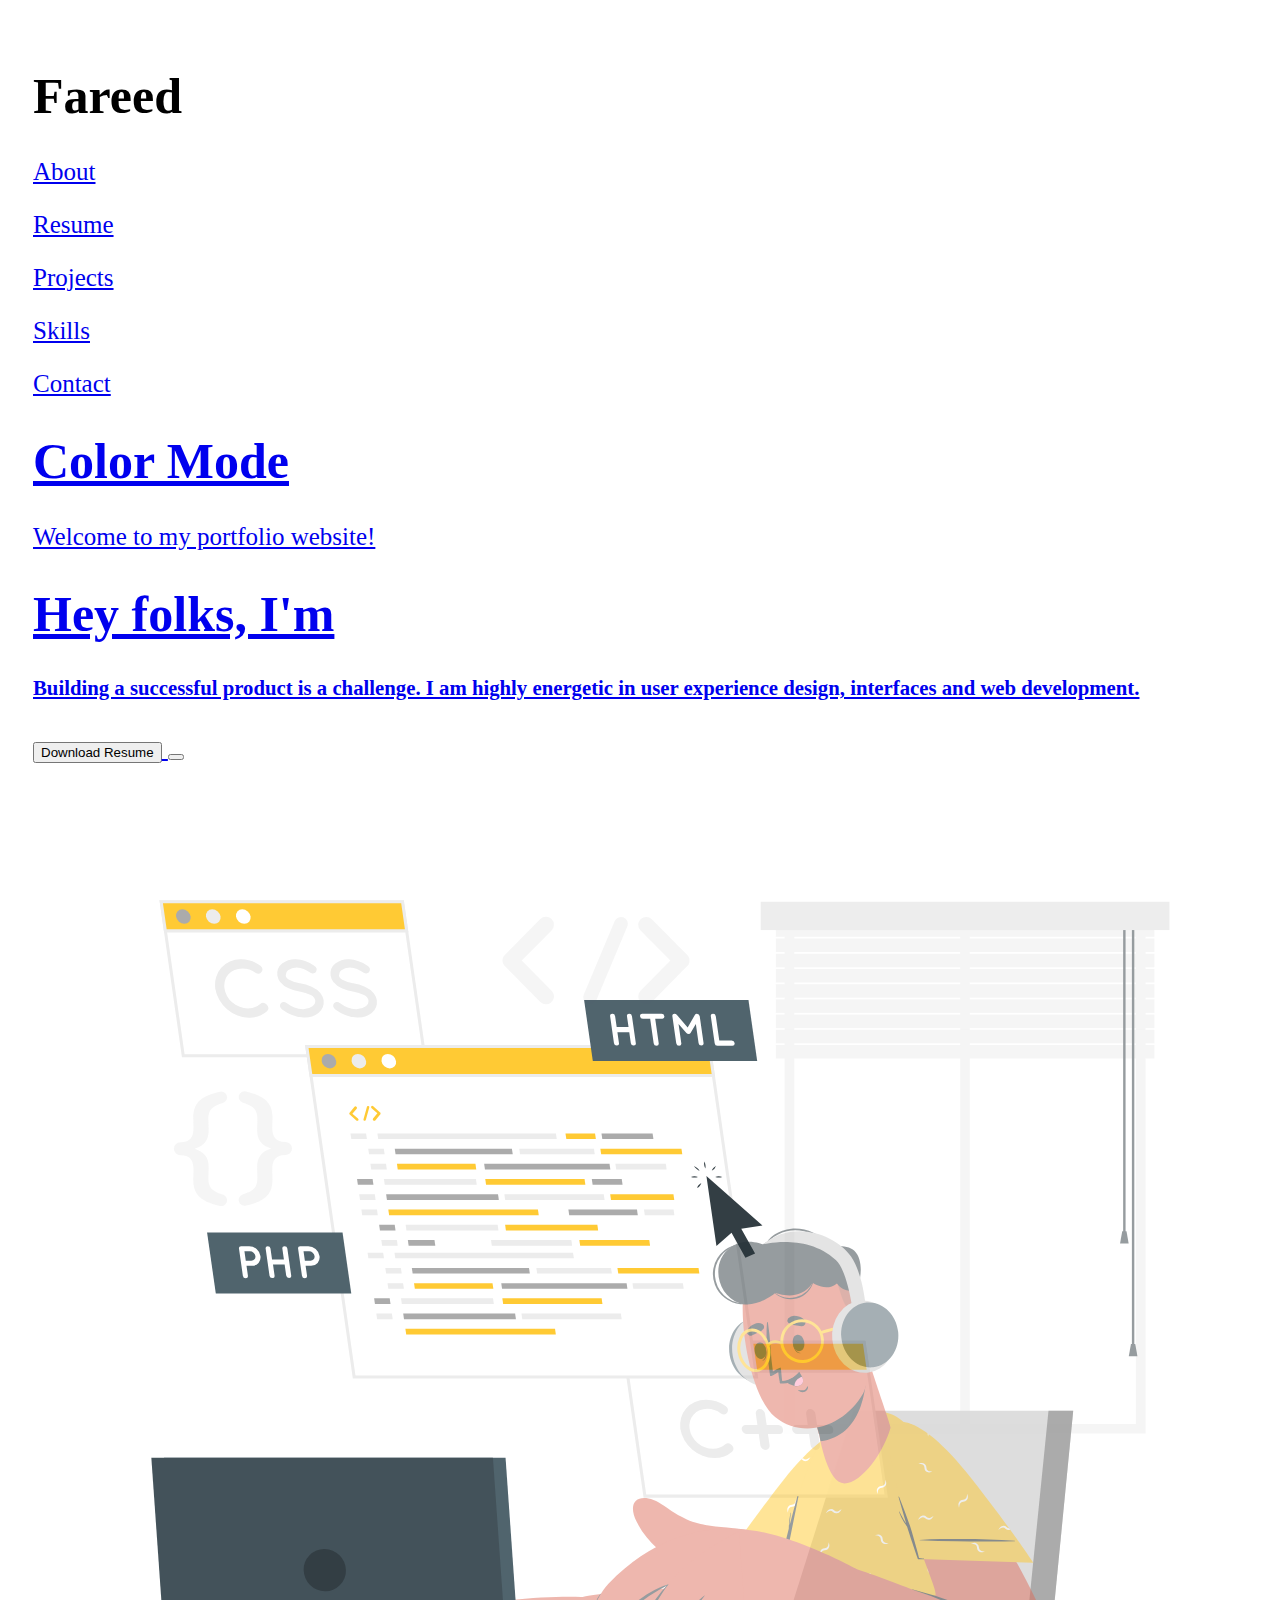
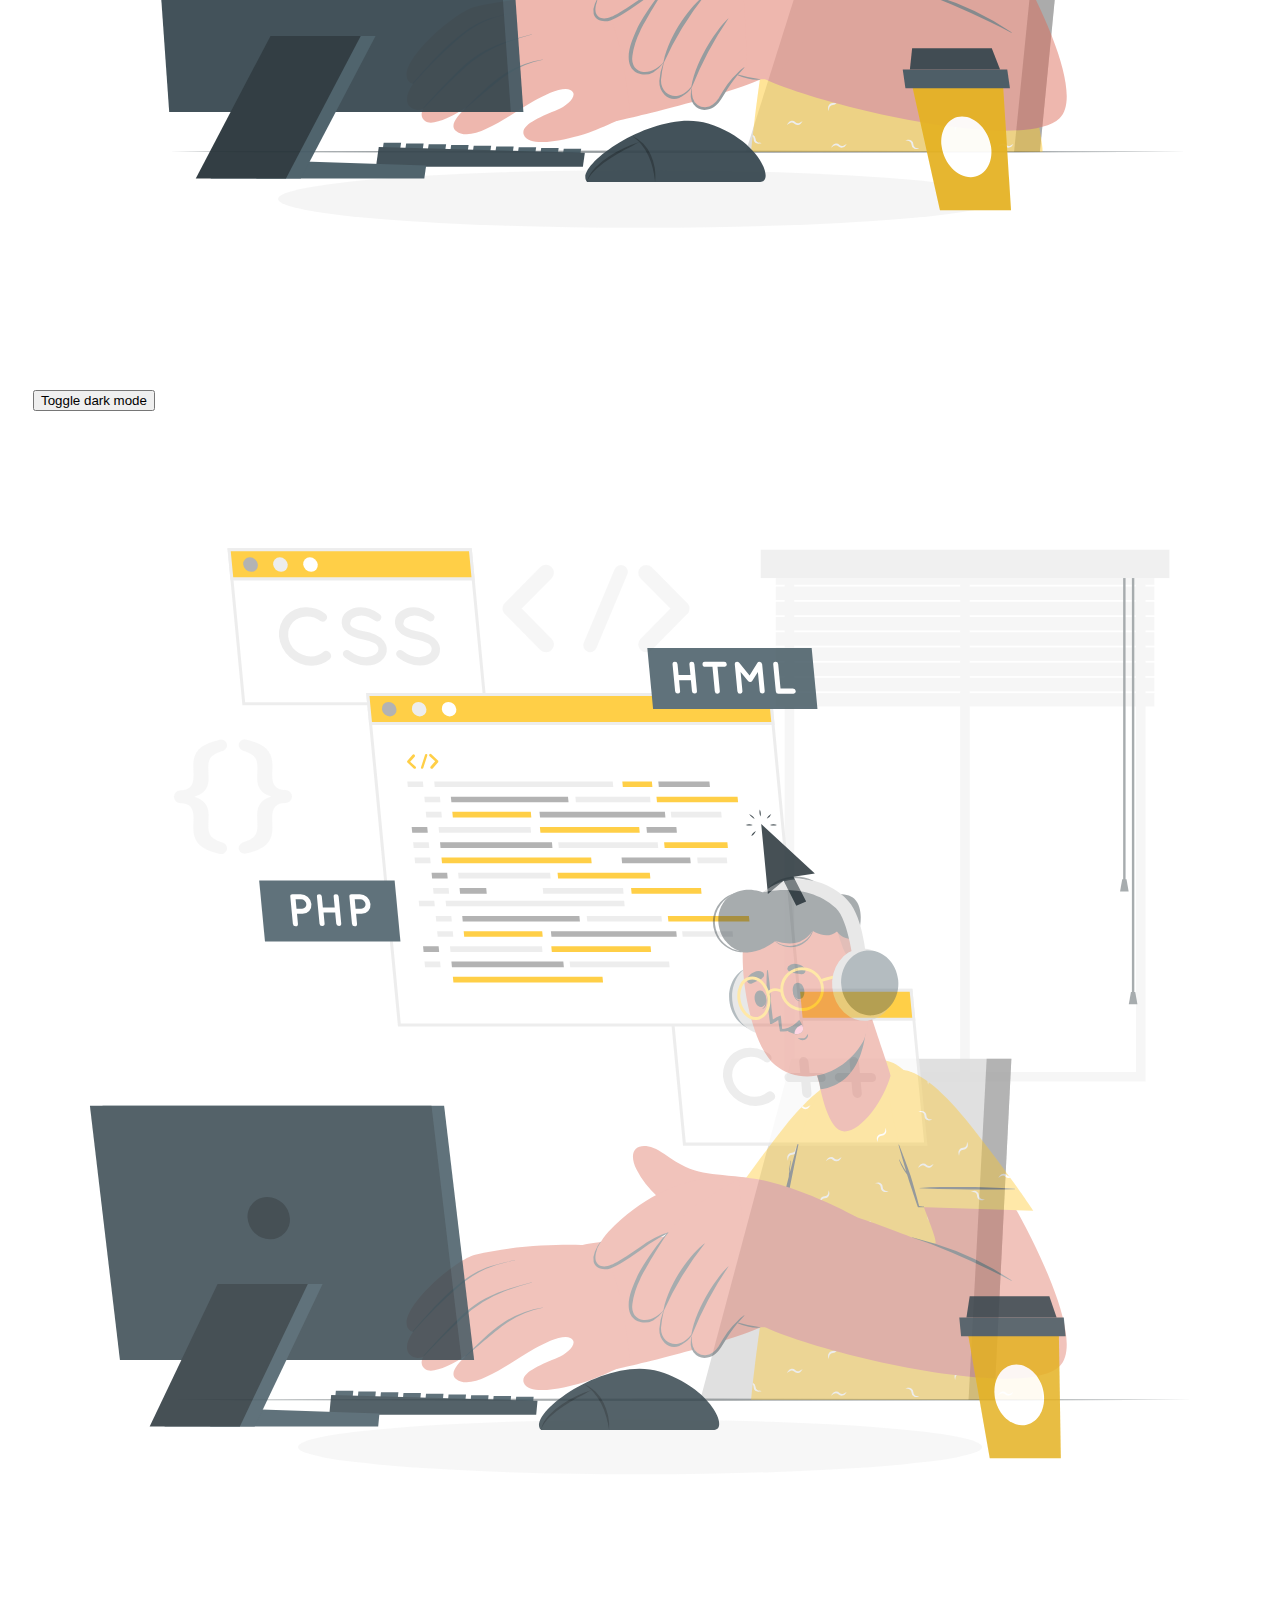
<file: inde.html>
<!DOCTYPE html>
<html>
<head>
<meta name="viewport" content="width=device-width, initial-scale=1">
<style>
body {
  padding: 25px;
  background-color: white;
  color: black;
  font-size: 25px;
}

.dark-mode {
  background-color: black;
  color: white;
}
</style>
</head>
<body>

<header>
    <div class="left">
        <div><i class="fa-regular fa-user fa-3x" style=""></i><h1 class="name">Fareed</h1></div>
    </div>
    <div class="mid">
        <div><a href="#"><p class="barItem">About</p></a></div>
        <div><a href="#"><p class="barItem">Resume</p></a></div>
        <div><a href="#"><p class="barItem">Projects</p></a></div>
        <div><a href="#"><p class="barItem">Skills</p></a></div>
        <div><a href="#"><p class="barItem">Contact</p</a></div>
    </div>
    <div class="">
        <div><h1 class="name">Color Mode</h1></div>
    </div>
</header>

<main>
    <section class="about">
        <div style="display: inline;" class="rightp" >
            <p>Welcome to my portfolio website!</p>
            <h1 class="h1">Hey folks, I'm </h1>
            <h5>Building a successful product is a challenge. I am highly energetic in user experience design, interfaces and web development.</h5>
            <button class="btn1">Download Resume</button>
            <button class="btn2"></button>
        </div>
        <img src="dev.svg" alt="" style="scale:(0.5);" class="leftp" height="inherit" >
    </section>
</main>

<button onclick="myFunction()">Toggle dark mode</button>

<script>
function myFunction() {
   var element = document.body;
   element.classList.toggle("dark-mode");
}
</script>
<img src="dev.svg" alt="">
<a href="#"></a>
</body>
</html>
</file>
